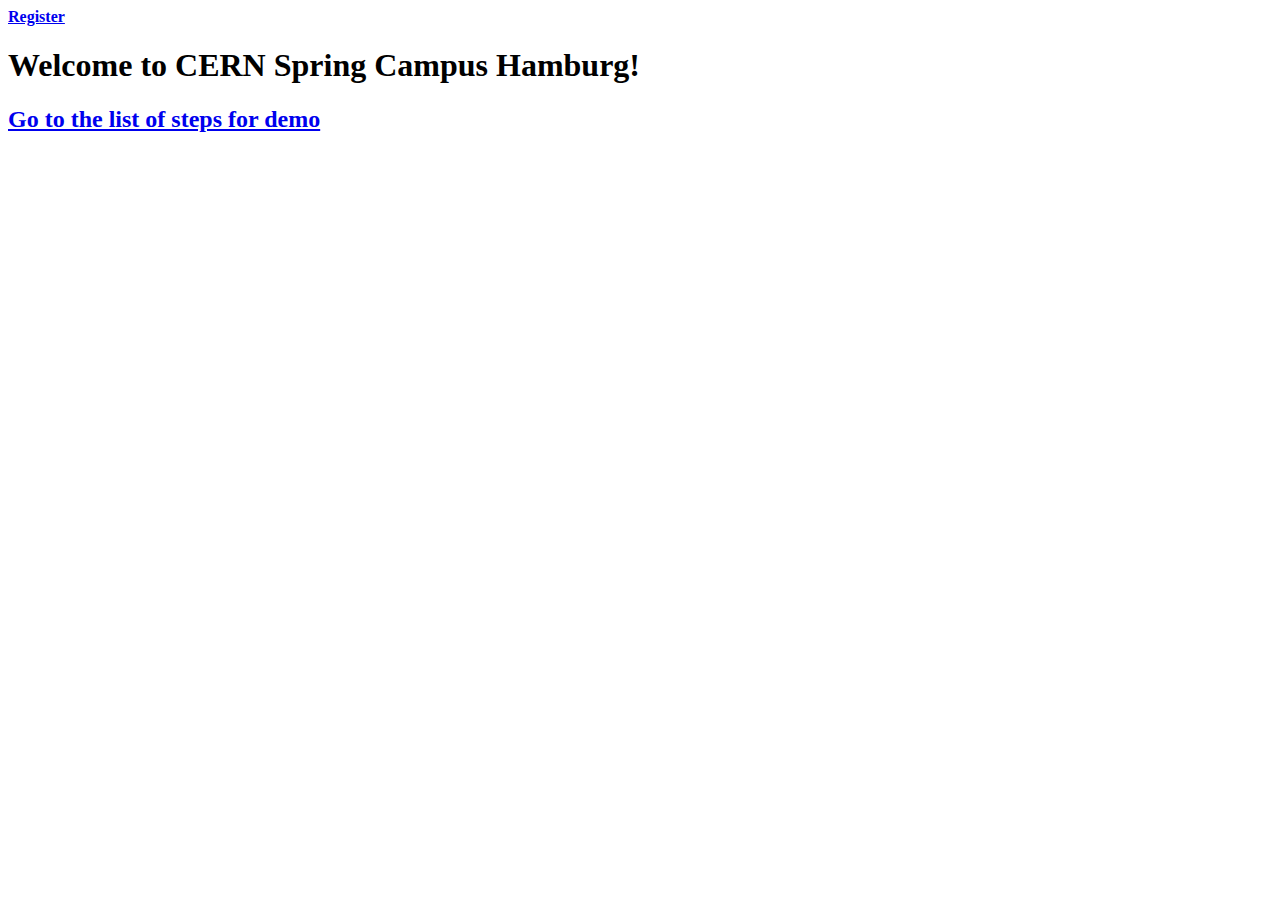
<file: src/main/resources/templates/index.html>
<!DOCTYPE html>
<html lang="en"
      xmlns="http://www.w3.org/1999/xhtml"
      xmlns:th="http://www.thymeleaf.org">
<head>
    <meta charset="UTF-8">
    <title>CERN Spring Campus TODO list</title>
    <link rel="stylesheet" th:href="@{/webjars/bulma/0.7.5/css/bulma.min.css}">
</head>
<body>
<nav class="level">
    <div class="level-item has-text-centered">
        <div>
            <a class="level-item" href="/register"><strong>Register</strong></a>
        </div>
    </div>
</nav>
<section class="hero is-dark has-text-centered">
    <div class="hero-body">
        <div class="container">
            <h1 class="title">
                Welcome to CERN Spring Campus Hamburg!
            </h1>
        </div>
    </div>
</section>
<section class="section">
    <div class="container has-text-centered">
        <h2 class="subtitle">
            <a href="/task/list">Go to the list of steps for demo</a>
        </h2>
    </div>
</section>
</body>
</html>
</file>
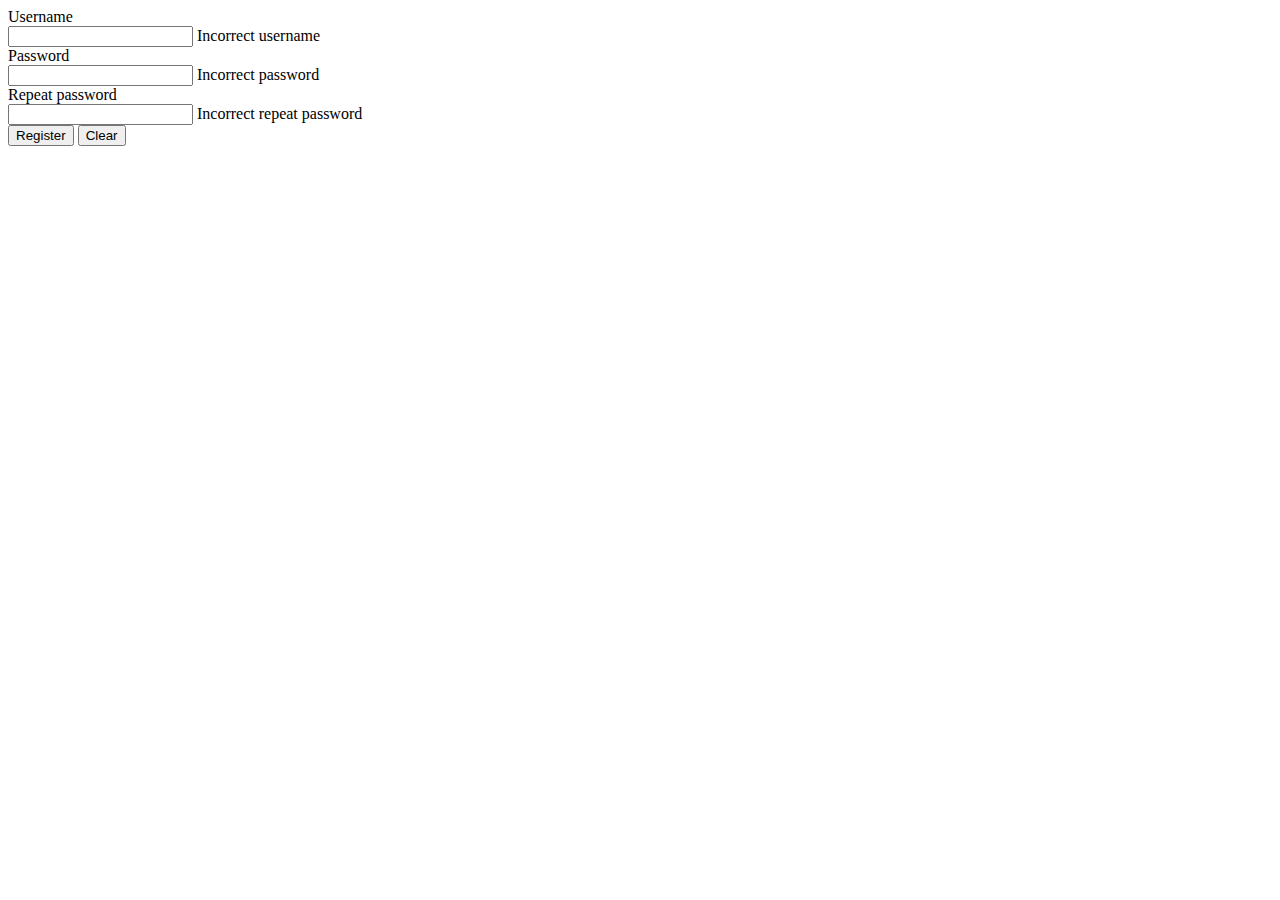
<file: src/main/resources/templates/register.html>
<!DOCTYPE html>
<!--suppress HtmlFormInputWithoutLabel -->
<html lang="en"
      xmlns="http://www.w3.org/1999/xhtml"
      xmlns:th="http://www.thymeleaf.org">
<head>
    <meta charset="UTF-8">
    <title>Spring Campus Registration</title>
    <link rel="stylesheet" th:href="@{/webjars/bulma/0.7.5/css/bulma.min.css}">
</head>
<body>
<div class="columns is-mobile is-centered">
    <div class="column is-half">
        <form method="post" action="/register" th:object="${registrationForm}">
            <input type="hidden" th:name="${_csrf.parameterName}" th:value="${_csrf.token}"/>
            <div class="field">
                <label class="label">Username</label>
                <div class="control">
                    <input class="input is-rounded" type="text" th:field="*{username}"/>
                    <span class="help is-danger" th:if="${#fields.hasErrors('username')}" th:errors="*{username}">Incorrect username</span>
                </div>
            </div>
            <div class="field">
                <label class="label">Password</label>
                <div class="control">
                    <input class="input is-rounded" type="password" th:field="*{password}"/>
                    <span class="help is-danger" th:if="${#fields.hasErrors('password')}" th:errors="*{password}">Incorrect password</span>
                </div>
            </div>
            <div class="field">
                <label class="label">Repeat password</label>
                <div class="control">
                    <input class="input is-rounded" type="password" th:field="*{repeatPassword}">
                    <span class="help is-danger" th:if="${#fields.hasErrors('repeatPassword')}"
                          th:errors="*{repeatPassword}">Incorrect repeat password</span>
                </div>
            </div>
            <div class="control is-grouped">
                <div class="control">
                    <button class="button is-link" type="submit">Register</button>
                    <button class="button is-text" type="reset">Clear</button>
                </div>
            </div>
        </form>
    </div>
</div>
</body>
</html>
</file>
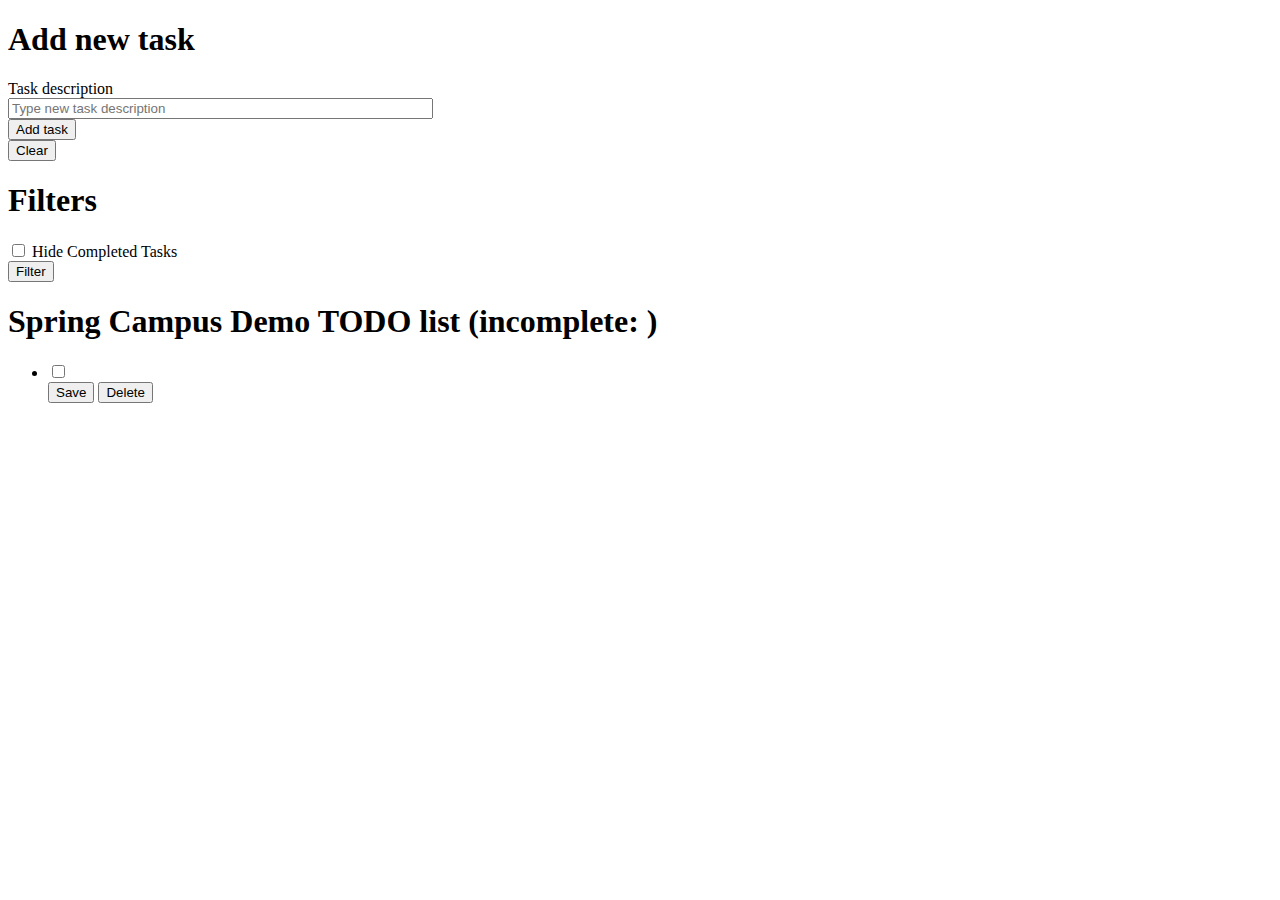
<file: src/main/resources/templates/tasks/list.html>
<!DOCTYPE html>
<html lang="en"
      xmlns="http://www.w3.org/1999/xhtml"
      xmlns:th="http://www.thymeleaf.org">
<head>
    <meta charset="UTF-8">
    <title>Task List</title>
    <script th:src="@{/js/tasks.js}"></script>
    <link rel="stylesheet" th:href="@{/css/main.css}"/>
    <link rel="stylesheet" th:href="@{/webjars/bulma/0.7.5/css/bulma.min.css}">
</head>
<body>
<div class="hero">
    <div class="hero-body">
        <div class="columns">
            <div class="column">
                <div class="container">
                    <h1 class="title">Add new task</h1>
                    <form action="/task/add" method="post">
                        <input type="hidden" th:name="${_csrf.parameterName}" th:value="${_csrf.token}"/>
                        <div class="field">
                            <label class="label">Task description</label>
                            <div class="control">
                                <!--suppress HtmlFormInputWithoutLabel -->
                                <input class="input is-rounded" type="text" name="text" size="50"
                                       placeholder="Type new task description">
                            </div>
                        </div>
                        <div class="field is-grouped">
                            <div class="control">
                                <button class="button is-success is-rounded" type="submit">Add task</button>
                            </div>
                            <div class="control">
                                <button class="button is-text is-rounded" type="reset">Clear</button>
                            </div>
                        </div>
                    </form>
                </div>
            </div>
            <div class="column">
                <div class="container">
                    <h1>Filters</h1>
                    <form action="/task/list" method="post">
                        <input type="hidden" th:name="${_csrf.parameterName}" th:value="${_csrf.token}"/>
                        <div class="field">
                            <label class="checkbox">
                                <input id="hideCompleted" type="checkbox" name="hideCompleted"
                                       th:checked="${hideCompleted}">
                                Hide Completed Tasks
                            </label>
                        </div>
                        <div class="control">
                            <button class="button is-link is-rounded" id="filterTasks" type="submit">Filter</button>
                        </div>
                    </form>
                </div>
            </div>
        </div>
    </div>
</div>

<div class="hero">
    <div class="hero-body">
        <div class="container">
            <h1 class="title">Spring Campus Demo TODO list (incomplete: <span id="taskCount"
                                                                              th:text="${incompleteCount}"></span>)</h1>
            <div class="content is-medium">
                <ul id="taskList">
                    <li th:each="task : ${taskList}">
                        <form class="task-form" method="post">
                            <div class="columns">
                                <div class="column">
                                    <input type="hidden" th:name="${_csrf.parameterName}" th:value="${_csrf.token}"/>
                                    <!--suppress HtmlFormInputWithoutLabel -->
                                    <input type="text" name="id" th:value="${task.id}" hidden/>
                                    <!--suppress HtmlFormInputWithoutLabel -->
                                    <input type="checkbox" name="done" th:checked="${task.done}"/>
                                    <span th:class="${task.done} ? checked : ''" th:text="${task.text}"></span>
                                    <span class="tag is-info is-rounded"
                                          th:text="'Created By: ' + ${task.createdBy.username}"></span>
                                </div>
                                <div class="column">
                                    <button class="save-task button is-success is-small is-rounded" type="submit"
                                            formaction="/task/update">Save
                                    </button>
                                    <button class="delete-task button is-danger is-small is-rounded" type="submit"
                                            formaction="/task/delete">Delete
                                    </button>
                                </div>
                            </div>
                        </form>
                    </li>
                </ul>
            </div>
        </div>
    </div>
</div>
</body>
</html>
</file>
